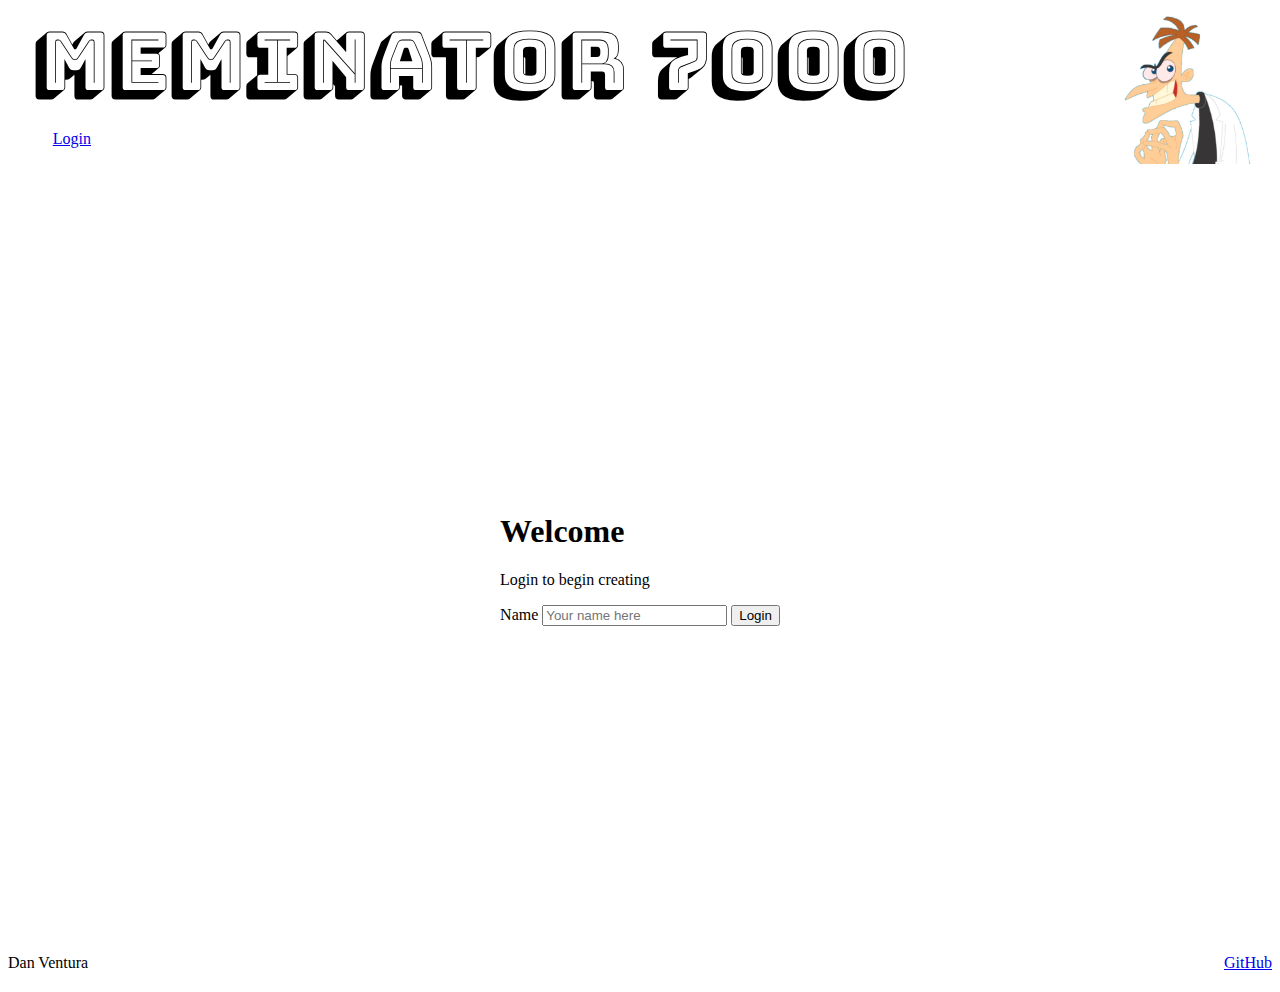
<file: meme-css/index.html>
<!DOCTYPE html>
<html lang="en">
  <head>
    <meta charset="UTF-8" />
    <!-- Tell browsers not to scale the viewport automatically -->
    <meta name="viewport" content="width=device-width, initial-scale=1.0" />
    <title>Meminator 2000 CSS</title>
    <link rel="icon" href="assets/favicon.ico" />
    <link rel="stylesheet" href="main.css"/>
    <link href="https://fonts.googleapis.com/css2?family=Bungee+Shade&display=swap" rel="stylesheet">    
    <!-- Include boostrap CSS framework -->
    <link href="https://cdn.jsdelivr.net/npm/bootstrap@5.2.2/dist/css/bootstrap.min.css" rel="stylesheet" integrity="sha384-Zenh87qX5JnK2Jl0vWa8Ck2rdkQ2Bzep5IDxbcnCeuOxjzrPF/et3URy9Bv1WTRi" crossorigin="anonymous">
  </head>

  <body class="bg-dark text-light">
    <header class="container-fluid">
      <nav class="navbar fixed-toop navbar-dark">
        <span class="navbar-brand">Meminator 7000</span>
        <menu class="navbar-nav">
          <li class="nav-item"><a class="nav-link active" href="index.html">Login</a></li>
        </menu>
      </nav>
    </header>

    <main class="container-fluid bg-secondary text-center">
      <div>
        <h1>Welcome</h1>
        <p>Login to begin creating</p>
        <form method="get" action="create.html">
          <label for="name">Name</label>
          <input type="text" id="name" placeholder="Your name here" required/>
          <button type="submit" class="btn btn-primary">Login</button>
        </form>  
      </div>
    </main>

    <footer class="bg-dark text-dark text-muted">
      <div class="container-fluid">
        <span class="text-reset">Dan Ventura</span>
        <a class="text-reset" href="https://github.com/venturadan/startup">GitHub</a>  
      </div>
    </footer>
  </body>
</html>
</file>
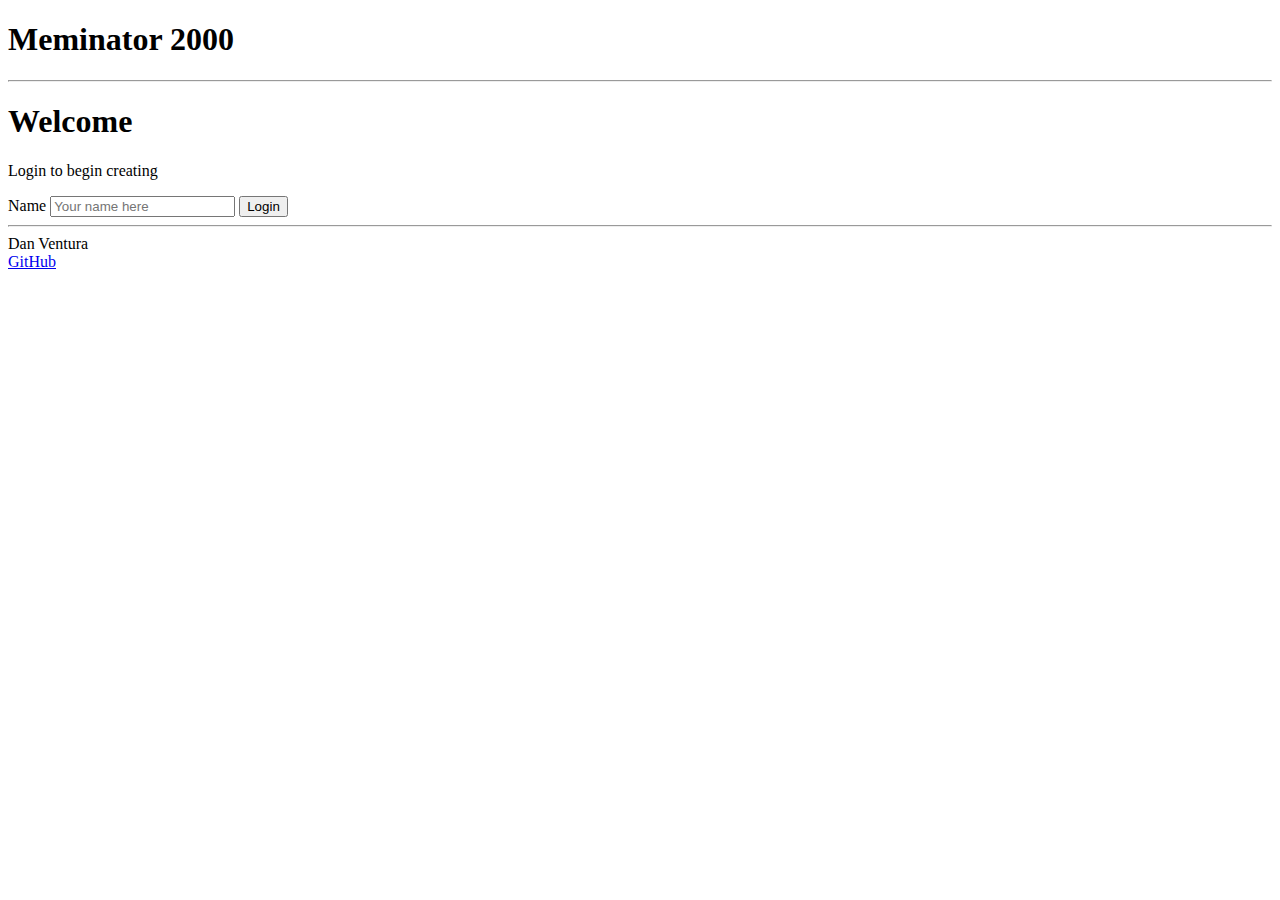
<file: meme-html/index.html>
<!DOCTYPE html>
<html lang="en">
  <head>
    <meta charset="UTF-8" />
    <!-- Tell browsers not to scale the viewport automatically -->
    <meta name="viewport" content="width=device-width, initial-scale=1.0" />
    <title>Meminator 2000 HTML</title>
    <link rel="icon" href="favicon.ico" />
  </head>
  <body>
    <!-- Use header, main, and footer elements to give semantic structure -->
    <header>
      <h1>Meminator 2000</h1>

      <!-- Navigation elements -->
      <nav>
        <!-- Menu is a semantic alternative to <ul> that represents an interaction --
        <menu>
          <li><a href="index.html">Login</a></li>
          <li><a href="play.html">Browse</a></li>
          <li><a href="scores.html">Create</a></li>
        </menu>
      </nav>-->

      <!-- Since we don't have the ability to style we use old style HTML to give some visual formatting -->
      <hr />
    </header>

    <main>
      <h1>Welcome</h1>
      <p>Login to begin creating</p>
      <form method="get" action="create.html">
        <label for="name">Name</label>
        <input type="text" id="name" placeholder="Your name here" required/>
        <button type="submit">Login</button>
      </form>
    </main>

    <footer>
      <hr />
      <span class="text-reset">Dan Ventura</span>
      <br />
      <a href="https://github.com/venturadan/startup">GitHub</a>
    </footer>
  </body>
</html>
</file>
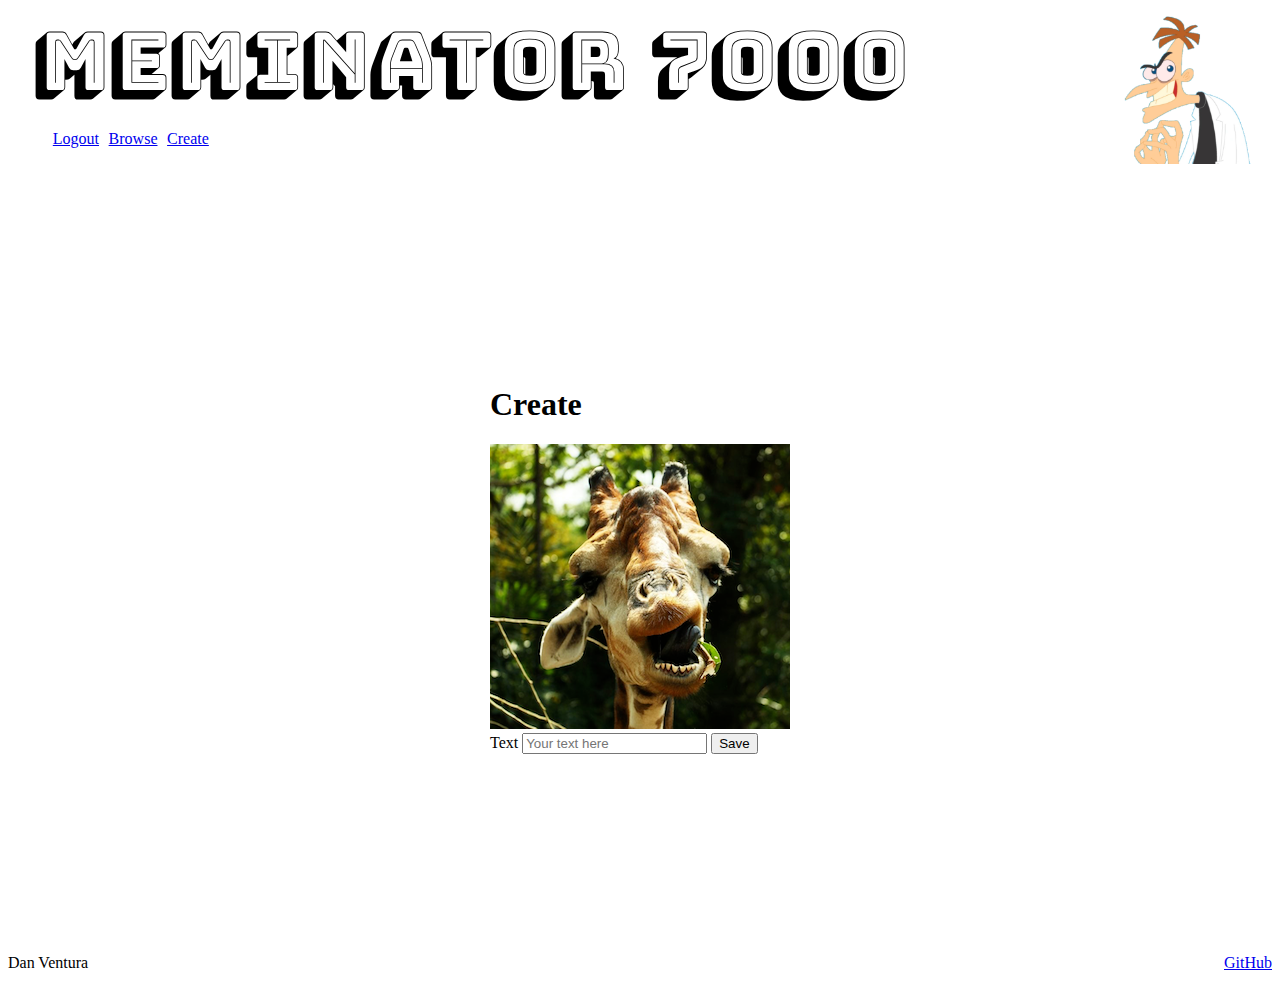
<file: meme-css/addtext.html>
<!DOCTYPE html>
<html lang="en">
  <head>
    <meta charset="UTF-8" />
    <!-- Tell browsers not to scale the viewport automatically -->
    <meta name="viewport" content="width=device-width, initial-scale=1.0" />
    <title>Meminator 2000 CSS</title>
    <link rel="icon" href="assets/favicon.ico" />
    <link rel="stylesheet" href="main.css"/>
    <link href="https://fonts.googleapis.com/css2?family=Bungee+Shade&display=swap" rel="stylesheet">    
    <!-- Include boostrap CSS framework -->
    <link href="https://cdn.jsdelivr.net/npm/bootstrap@5.2.2/dist/css/bootstrap.min.css" rel="stylesheet" integrity="sha384-Zenh87qX5JnK2Jl0vWa8Ck2rdkQ2Bzep5IDxbcnCeuOxjzrPF/et3URy9Bv1WTRi" crossorigin="anonymous">
  </head>

  <body class="bg-dark text-light">
    <header class="container-fluid">
      <nav class="navbar fixed-toop navbar-dark">
        <span class="navbar-brand">Meminator 7000</span>
        <menu class="navbar-nav">
          <li class="nav-item"><a class="nav-link" href="logout.html">Logout</a></li>
          <li class="nav-item"><a class="nav-link" href="browse.html">Browse</a></li>
          <li class="nav-item"><a class="nav-link active" href="create.html">Create</a></li>
        </menu>
      </nav>
    </header>
  
    <main class="container-fluid bg-secondary text-center">
      <div>
        <h1>Create</h1>
        <img src="assets/giraffe.png"/>
        <form method="get" action="create.html">
          <label for="name">Text</label>
          <input type="text" id="text" placeholder="Your text here" required />
          <button type="submit" class="btn btn-primary">Save
          </button>
        </form>  
      </div>
    </main>

    <footer class="bg-dark text-dark text-muted">
      <div class="container-fluid">
        <span class="text-reset">Dan Ventura</span>
        <a class="text-reset" href="https://github.com/venturadan/startup">GitHub</a>  
      </div>
    </footer>
  </body>
</html>
</file>
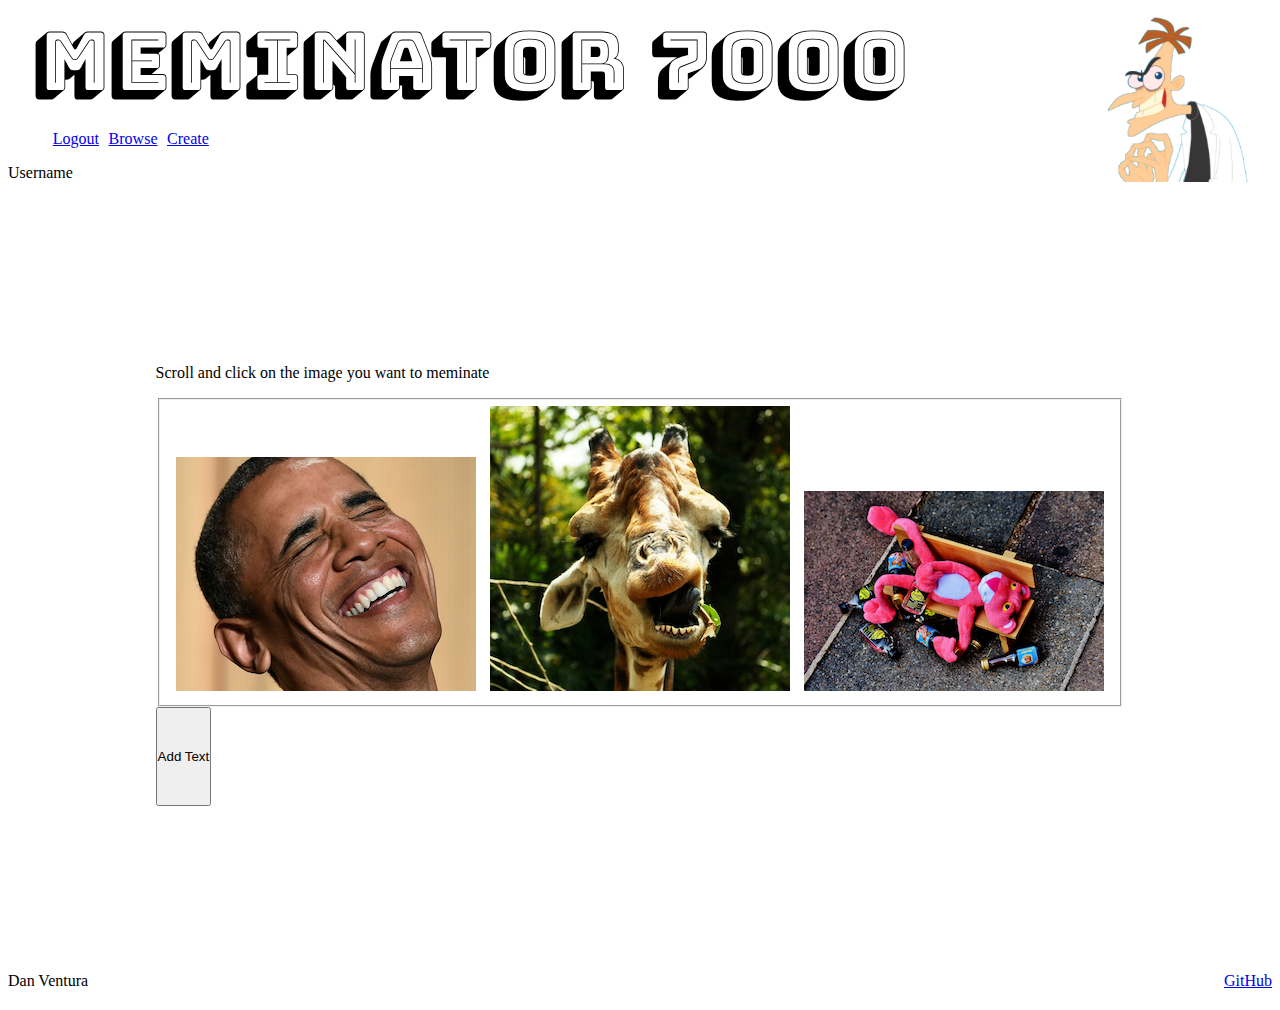
<file: meme-css/create.html>
<!DOCTYPE html>
<html lang="en">
  <head>
    <meta charset="UTF-8" />
    <!-- Tell browsers not to scale the viewport automatically -->
    <meta name="viewport" content="width=device-width, initial-scale=1.0" />
    <title>Meminator 2000 CSS</title>
    <link rel="icon" href="assets/favicon.ico" />
    <link rel="stylesheet" href="main.css"/>
    <link rel="stylesheet" href="create.css"/>
    <link href="https://fonts.googleapis.com/css2?family=Bungee+Shade&display=swap" rel="stylesheet">    
    <!-- Include boostrap CSS framework -->
    <link href="https://cdn.jsdelivr.net/npm/bootstrap@5.2.2/dist/css/bootstrap.min.css" rel="stylesheet" integrity="sha384-Zenh87qX5JnK2Jl0vWa8Ck2rdkQ2Bzep5IDxbcnCeuOxjzrPF/et3URy9Bv1WTRi" crossorigin="anonymous">
  </head>

  <body class="bg-dark text-light">
    <header class="container-fluid">
      <nav class="navbar fixed-toop navbar-dark">
        <span class="navbar-brand">Meminator 7000</span>
        <menu class="navbar-nav">
          <li class="nav-item"><a class="nav-link" href="logout.html">Logout</a></li>
          <li class="nav-item"><a class="nav-link" href="browse.html">Browse</a></li>
          <li class="nav-item"><a class="nav-link active" href="create.html">Create</a></li>
        </menu>
        <span class="username">Username</span>
      </nav>
    </header>

    <main class="container-fluid bg-secondary text-center">
      <div>
        <p>Scroll and click on the image you want to meminate</p>
        <form method="get" action="addtext.html">
            <fieldset>
              <label class="choice" for="radio1">
                <input type="radio" id="radio1" name="varRadio" value="radio1" required />
                <img src="assets/obama.png" alt="Option 1" required />
              </label>
              <label class="choice" for="radio2">
                <input type="radio" id="radio2" name="varRadio" value="radio2" />
                <img src="assets/giraffe.png" alt="Option 2"/>
              </label>
              <label class="choice" for="radio3">
                <input type="radio" id="radio3" name="varRadio" value="radio3" />
                <img src="assets/pink.png" alt="Option 3"/>
              </label>
           </fieldset>
           <button type="submit" class="btn btn-primary">Add Text</button>
        </form>
      </div>
    </main>

    <footer class="bg-dark text-dark text-muted">
      <div class="container-fluid">
        <span class="text-reset">Dan Ventura</span>
        <a class="text-reset" href="https://github.com/venturadan/startup">GitHub</a>  
      </div>
    </footer>
  </body>
</html>
</file>
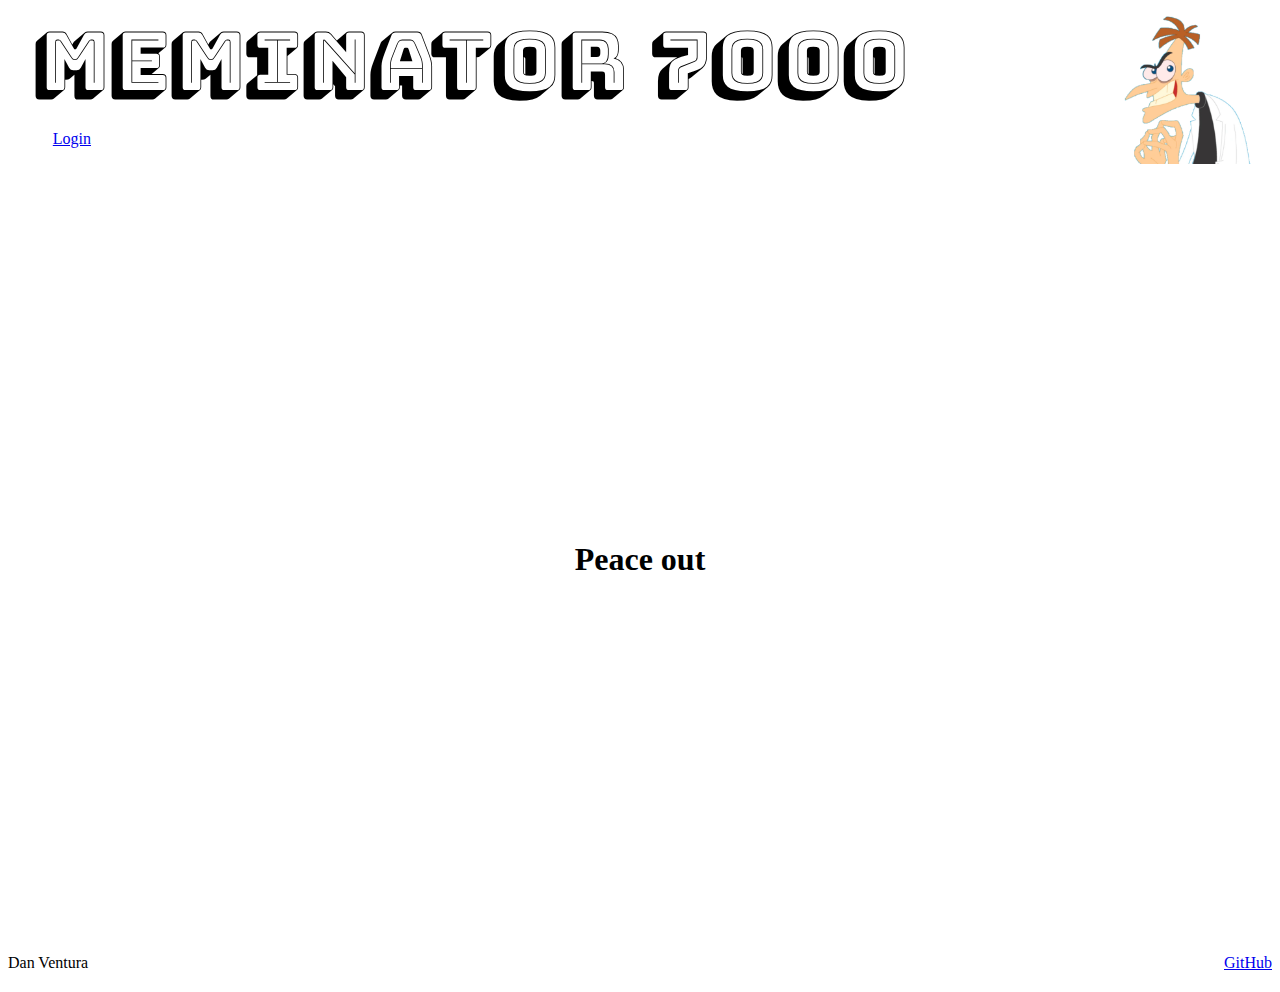
<file: meme-css/logout.html>
<!DOCTYPE html>
<html lang="en">
  <head>
    <meta charset="UTF-8" />
    <!-- Tell browsers not to scale the viewport automatically -->
    <meta name="viewport" content="width=device-width, initial-scale=1.0" />
    <title>Meminator 2000 HTML</title>
    <link rel="icon" href="assets/favicon.ico" />
    <link rel="stylesheet" href="main.css"/>
    <link href="https://fonts.googleapis.com/css2?family=Bungee+Shade&display=swap" rel="stylesheet">    
    <!-- Include boostrap CSS framework -->
    <link href="https://cdn.jsdelivr.net/npm/bootstrap@5.2.2/dist/css/bootstrap.min.css" rel="stylesheet" integrity="sha384-Zenh87qX5JnK2Jl0vWa8Ck2rdkQ2Bzep5IDxbcnCeuOxjzrPF/et3URy9Bv1WTRi" crossorigin="anonymous">
  </head>
  
  <body class="bg-dark text-light">
    <header class="container-fluid">
      <nav class="navbar fixed-toop navbar-dark">
        <span class="navbar-brand">Meminator 7000</span>
        <menu class="navbar-nav">
          <li class="nav-item"><a class="nav-link" href="index.html">Login</a></li>
        </menu>
      </nav>
    </header>

    <main class="container-fluid bg-secondary text-center">
      <div>
        <h1>Peace out</h1>
      </div>
    </main>

    <footer class="bg-dark text-dark text-muted">
      <div class="container-fluid">
        <span class="text-reset">Dan Ventura</span>
        <a class="text-reset" href="https://github.com/venturadan/startup">GitHub</a>  
      </div>
    </footer>
  </body>
</html>
</file>
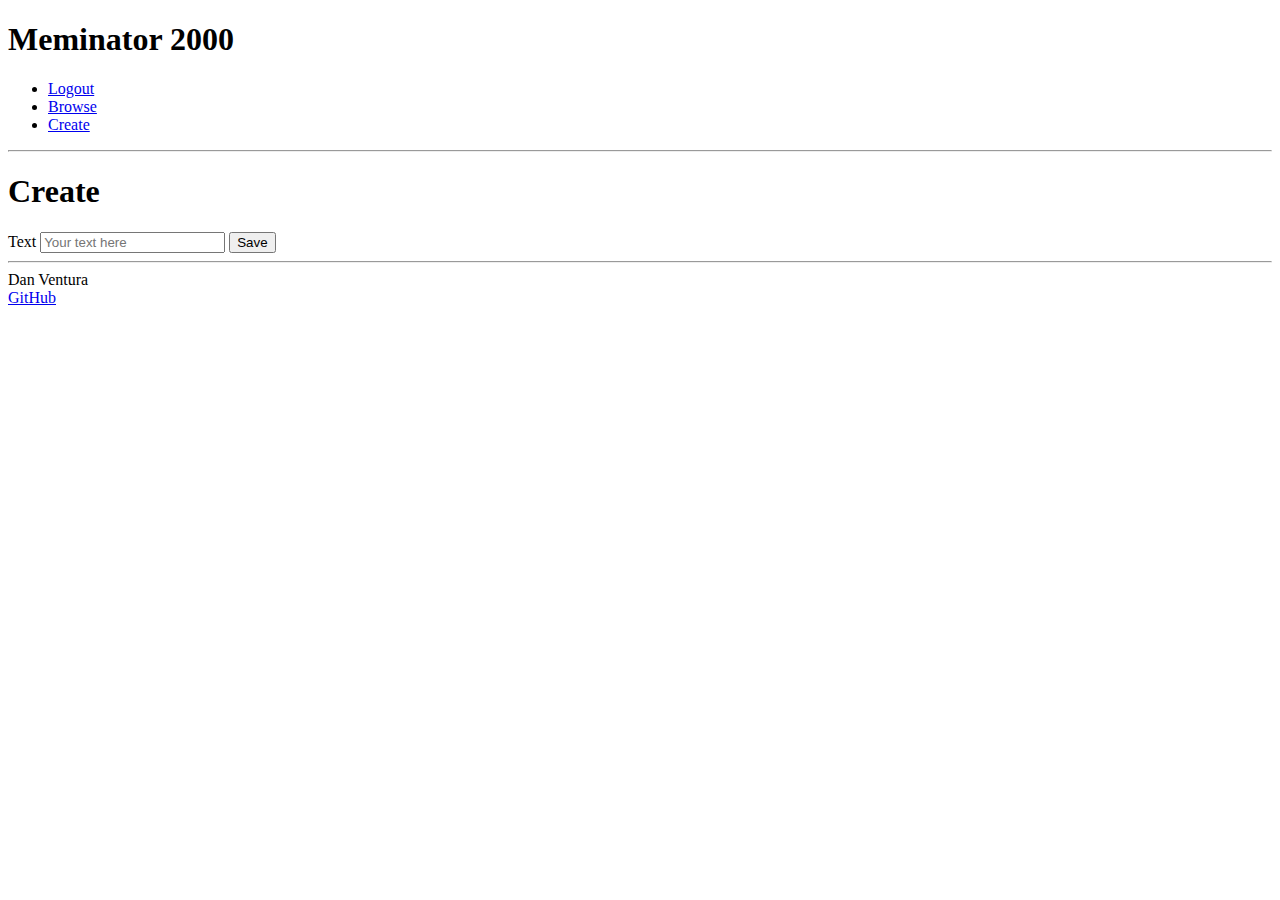
<file: meme-html/addtext.html>
<!DOCTYPE html>
<html lang="en">
  <head>
    <meta charset="UTF-8" />
    <!-- Tell browsers not to scale the viewport automatically -->
    <meta name="viewport" content="width=device-width, initial-scale=1.0" />
    <title>Meminator 2000 HTML</title>
    <link rel="icon" href="favicon.ico" />
  </head>
  <body>
    <!-- Use header, main, and footer elements to give semantic structure -->
    <header>
      <h1>Meminator 2000</h1>

      <!-- Navigation elements -->
      <nav>
        <!-- Menu is a semantic alternative to <ul> that represents an interaction -->
        <menu>
          <li><a href="logout.html">Logout</a></li>
          <li><a href="browse.html">Browse</a></li>
          <li><a href="create.html">Create</a></li>
        </menu>
      </nav>

      <!-- Since we don't have the ability to style we use old style HTML to give some visual formatting -->
      <hr />
    </header>

    <main>
      <h1>Create</h1>
      <form method="get" action="create.html">
        <label for="name">Text</label>
        <input type="text" id="text" placeholder="Your text here" required />
        <button type="submit">Save
        </button>
      </form>
    </main>

    <footer>
      <hr />
      <span class="text-reset">Dan Ventura</span>
      <br />
      <a href="https://github.com/venturadan/startup">GitHub</a>
    </footer>
  </body>
</html>
</file>
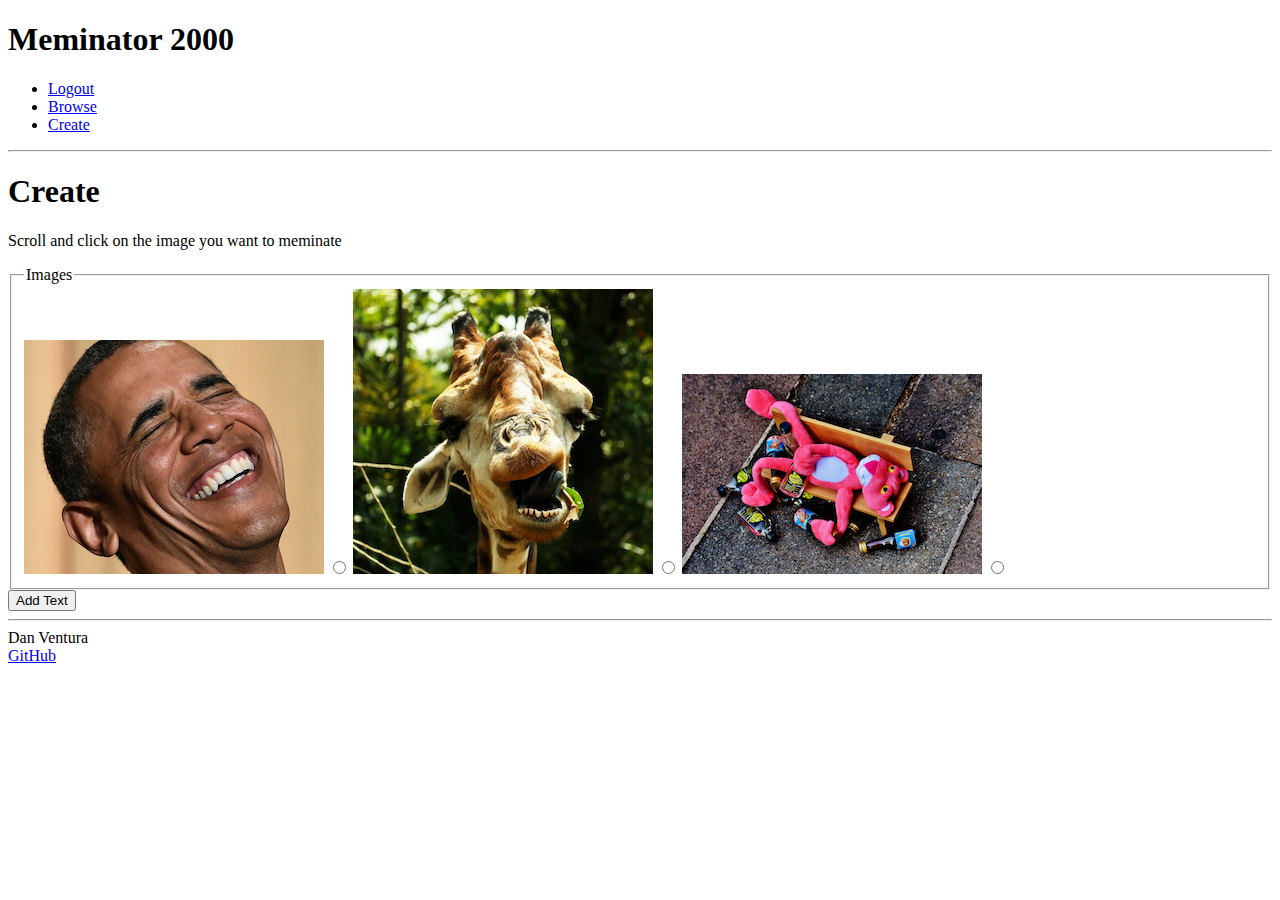
<file: meme-html/create.html>
<!DOCTYPE html>
<html lang="en">
  <head>
    <meta charset="UTF-8" />
    <!-- Tell browsers not to scale the viewport automatically -->
    <meta name="viewport" content="width=device-width, initial-scale=1.0" />
    <title>Meminator 2000 HTML</title>
    <link rel="icon" href="favicon.ico" />
  </head>
  <body>
    <!-- Use header, main, and footer elements to give semantic structure -->
    <header>
      <h1>Meminator 2000</h1>

      <!-- Navigation elements -->
      <nav>
        <!-- Menu is a semantic alternative to <ul> that represents an interaction -->
        <menu>
          <li><a href="logout.html">Logout</a></li>
          <li><a href="browse.html">Browse</a></li>
          <li><a href="create.html">Create</a></li>
        </menu>
      </nav>

      <!-- Since we don't have the ability to style we use old style HTML to give some visual formatting -->
      <hr />
    </header>

    <main>
      <h1>Create</h1>
      <p>Scroll and click on the image you want to meminate</p>
      <form method="get" action="addtext.html">
          <fieldset>
            <legend>Images</legend>
            <label for="radio1"><img src="obama.png" required /></label>
            <input type="radio" id="radio1" name="varRadio" value="radio1" required />
            <label for="radio2"><img src="giraffe.png"/></label>
            <input type="radio" id="radio2" name="varRadio" value="radio2" />
            <label for="radio3"><img src="pink.png"/></label>
            <input type="radio" id="radio3" name="varRadio" value="radio3" />
          </fieldset>
        <button type="submit">Add Text</button>
      </form>
    </main>

    <footer>
      <hr />
      <span class="text-reset">Dan Ventura</span>
      <br />
      <a href="https://github.com/venturadan/startup">GitHub</a>
    </footer>
  </body>
</html>
</file>
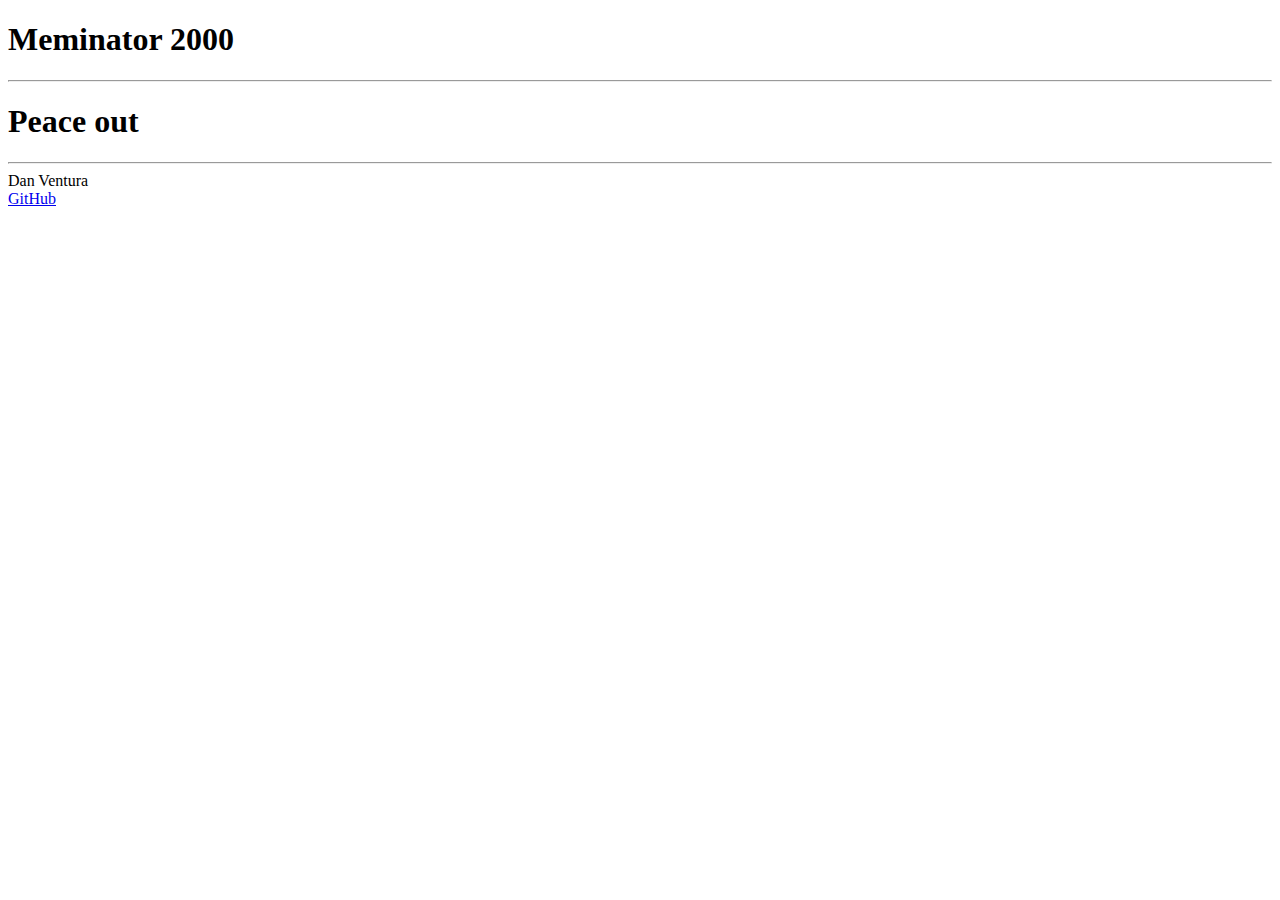
<file: meme-html/logout.html>
<!DOCTYPE html>
<html lang="en">
  <head>
    <meta charset="UTF-8" />
    <!-- Tell browsers not to scale the viewport automatically -->
    <meta name="viewport" content="width=device-width, initial-scale=1.0" />
    <title>Meminator 2000 HTML</title>
    <link rel="icon" href="favicon.ico" />
  </head>
  <body>
    <!-- Use header, main, and footer elements to give semantic structure -->
    <header>
      <h1>Meminator 2000</h1>

      <!-- Navigation elements -->
      <nav>
        <!-- Menu is a semantic alternative to <ul> that represents an interaction --
        <menu>
          <li><a href="index.html">Login</a></li>
          <li><a href="play.html">Browse</a></li>
          <li><a href="scores.html">Create</a></li>
        </menu>
      </nav>-->

      <!-- Since we don't have the ability to style we use old style HTML to give some visual formatting -->
      <hr />
    </header>

    <main>
      <h1>Peace out</h1>
      <p></p>
    </main>

    <footer>
      <hr />
      <span class="text-reset">Dan Ventura</span>
      <br />
      <a href="https://github.com/venturadan/startup">GitHub</a>
    </footer>
  </body>
</html>
</file>
<file: meme-css/main.css>
body {
  display: flex;
  flex-direction: column;
  min-width: 375px;
}

header {
  flex: 0 80px;
  background-image: url("assets/doof.png");
  background-position: right;
  background-repeat: no-repeat;
  background-size: contain;
}

.username {
  text-align: right;
  margin: 0 5em 0 0;
}

main {
  flex: 1 calc(100vh - 110px);
  display: flex;
  flex-direction: column;
  align-items: center;
  justify-content: space-around;
}

footer {
  flex: 0 30px;
}

menu {
  flex: 1;
  display: flex;
  /*  overwrite Bootstrap so the menu does not wrap */
  flex-direction: row !important;
  list-style: none;
}

.navbar-brand {
  padding-left: 0.3em;
  /*border-bottom: solid rgb(182, 182, 182) thin;*/
  font-family: 'Bungee Shade', cursive;
  font-size: 5em; /*why does this go wonky and then immediately get overwritten? */
}

menu .nav-item {
  padding: 0 0.3em;
}

footer a {
  float: right;
}

@media (max-height: 600px) {
  header {
    display: none;
  }
  footer {
    display: none;
  }
  main {
    flex: 1 100vh;
  }
}
</file>
<file: meme-css/create.css>
/* HIDE RADIO */
.choice input { 
  position: absolute;
  opacity: 0;
  width: 0;
  height: 0;
}

/* IMAGE STYLES */
.choice + img {
  cursor: pointer;
}

/* CHECKED STYLES */
.choice input:checked + img {
  outline: 2px solid #f00;
}

label {
    padding: 0.3em 0.3em;
}

button {
    padding: 3em 0; /*why doesn't this work?  I added an empty paragraph before button instead, which is super dumb */
}
</file>
